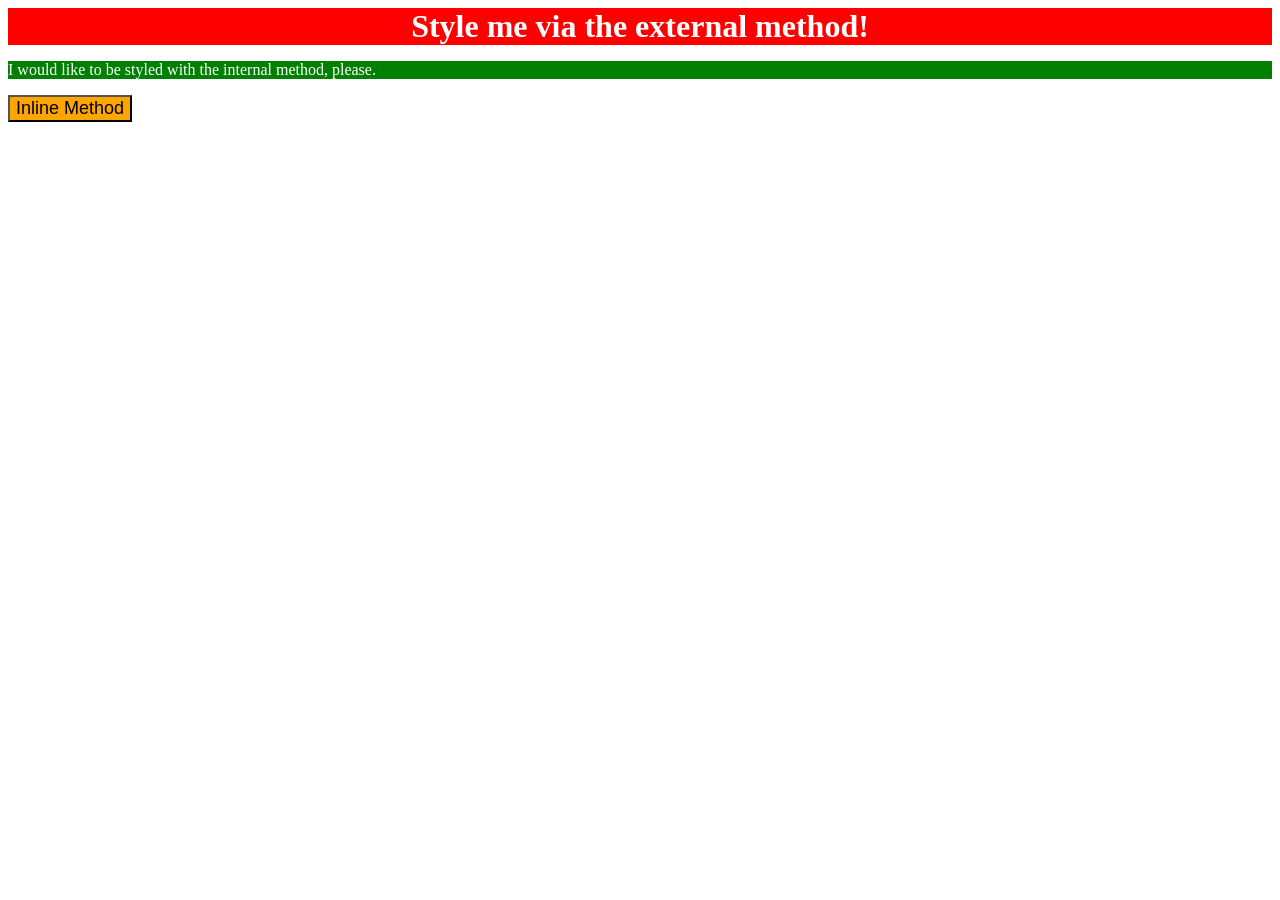
<file: foundations/intro-to-css/01-css-methods/index.html>
<!DOCTYPE html>
<html lang="en">
  <head>
    <meta charset="UTF-8">
    <meta http-equiv="X-UA-Compatible" content="IE=edge">
    <meta name="viewport" content="width=device-width, initial-scale=1.0">
    <title>Methods for Adding CSS</title>
    <link rel="stylesheet" href="styles.css">
    <style>
      p {color: white; background-color: green;}
    </style>
  </head>
  <body>
    <div>Style me via the external method!</div>
    <p>I would like to be styled with the internal method, please.</p>
    <button style=" background-color: orange; font-size: 18px;">Inline Method</button>
  </body>
</html>
</file>
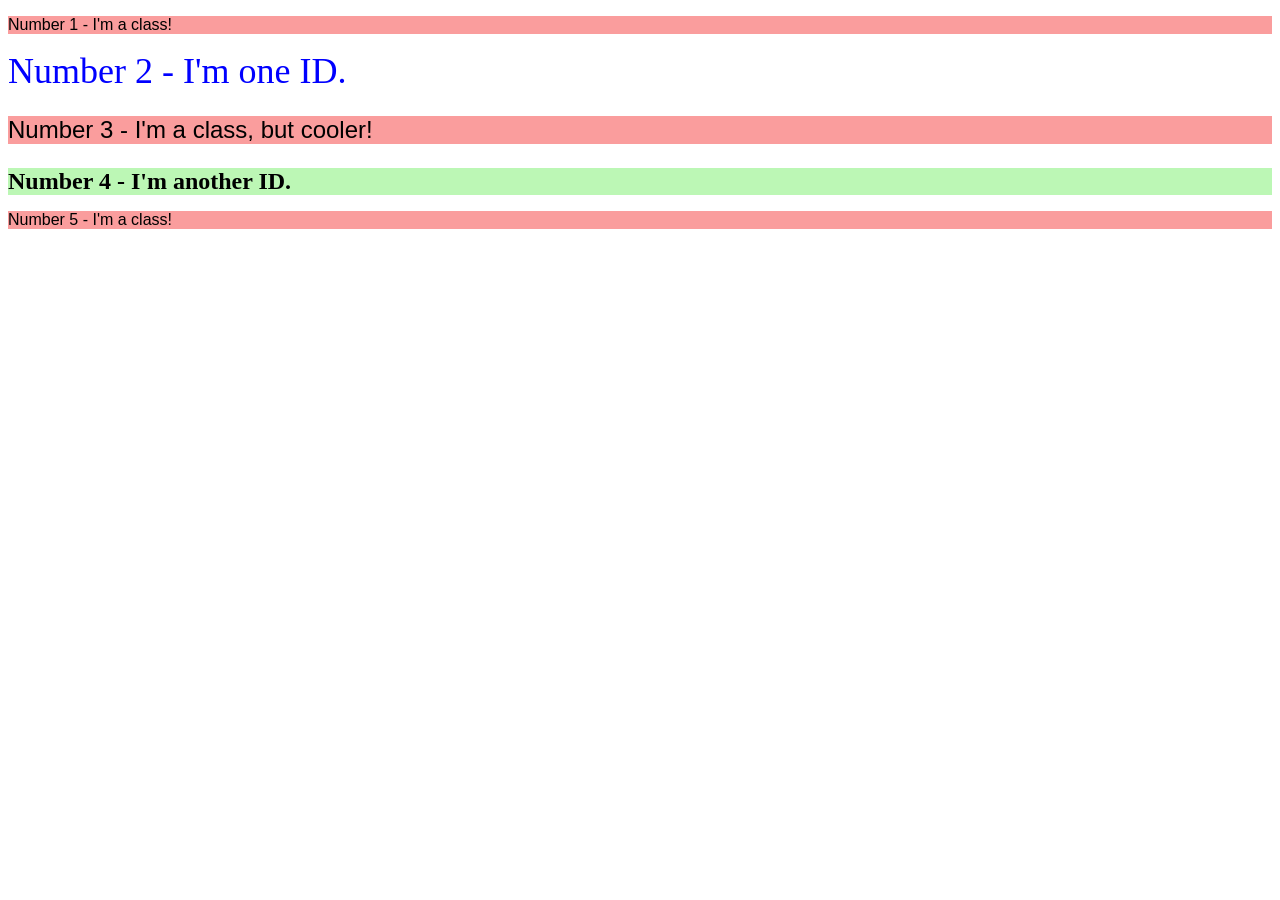
<file: foundations/intro-to-css/02-class-id-selectors/index.html>
<!DOCTYPE html>
<html lang="en">
  <head>
    <meta charset="UTF-8">
    <meta http-equiv="X-UA-Compatible" content="IE=edge">
    <meta name="viewport" content="width=device-width, initial-scale=1.0">
    <title>Class and ID Selectors</title>
    <link rel="stylesheet" href="style.css">
  </head>
  <body>
    <p class="bc-red">Number 1 - I'm a class!</p>
    <div id="one">Number 2 - I'm one ID.</div>
    <p class="bc-red" id="cooler-font">Number 3 - I'm a class, but cooler!</p>
    <div id="two">Number 4 - I'm another ID.</div>
    <p class="bc-red">Number 5 - I'm a class!</p>
  </body>
</html>
</file>
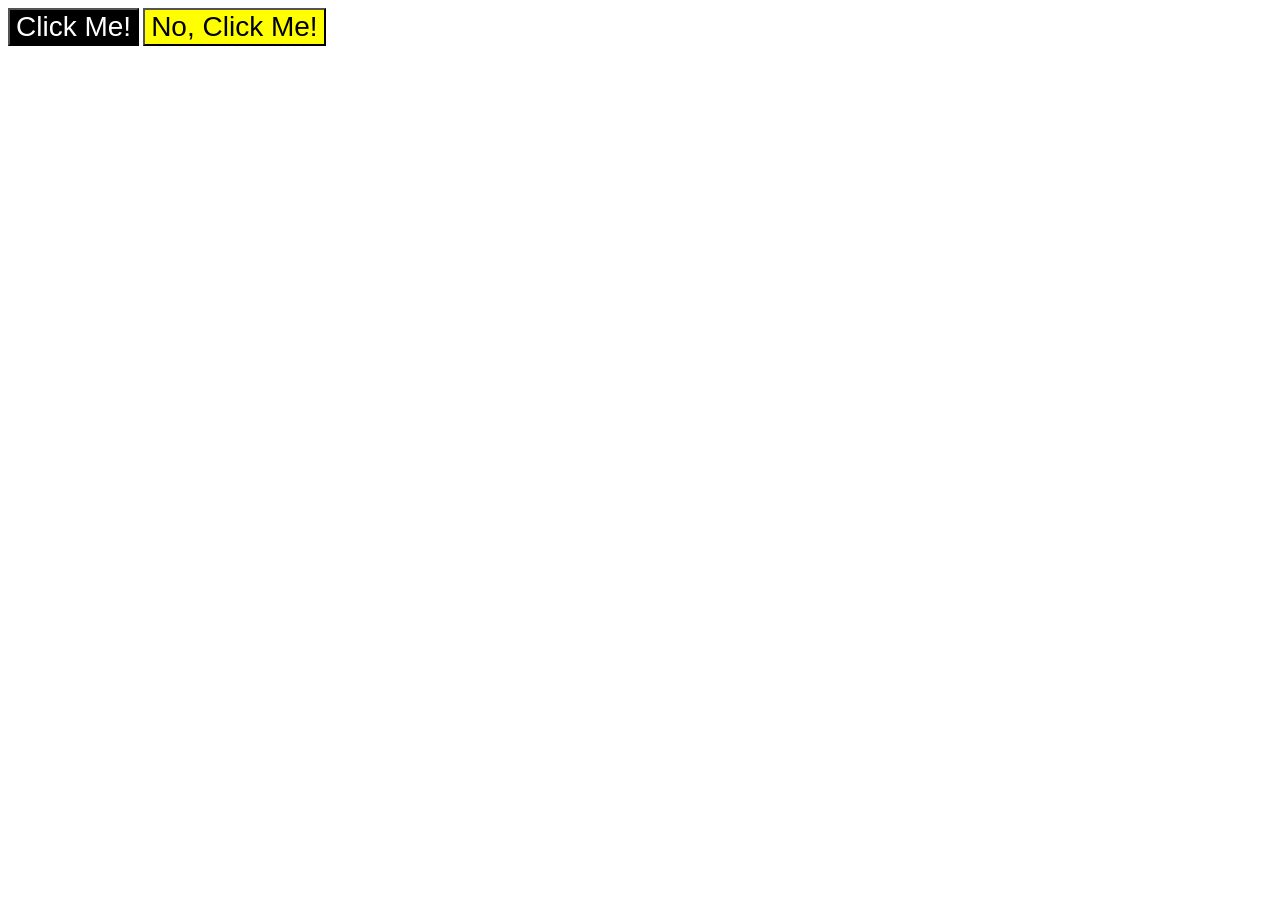
<file: foundations/intro-to-css/03-grouping-selectors/index.html>
<!DOCTYPE html>
<html lang="en">
  <head>
    <meta charset="UTF-8">
    <meta http-equiv="X-UA-Compatible" content="IE=edge">
    <meta name="viewport" content="width=device-width, initial-scale=1.0">
    <title>Grouping Selectors</title>
    <link rel="stylesheet" href="style.css">
  </head>
  <body>
    <button class="inverted">Click Me!</button>
    <button class="fancy">No, Click Me!</button>
  </body>
</html>
</file>
<file: foundations/intro-to-css/01-css-methods/styles.css>
div {
    color: white;
    background-color: red;
    text-align: center;
    font-weight: 700;
    font-size: xx-large;
}
</file>
<file: foundations/intro-to-css/02-class-id-selectors/style.css>
.bc-red {background-color: rgb(250, 157, 157); font-family: Verdana, 'DejaVu Sans'; font-family: sans-serif;}
#one {color: rgb(0, 0, 255); font-size: 36px;}
#cooler-font {font-size: 24px;}
#two {background-color: rgba(171, 245, 161, 0.788); font-size: 24px; font-weight: 600;}
</file>
<file: foundations/intro-to-css/03-grouping-selectors/style.css>
.inverted,.fancy {font-size: 28px; font-family: Helvetica, 'Times New Roman', sans-serif;}
.inverted {background-color: black; color: white;}
.fancy {background-color: yellow;}
</file>
